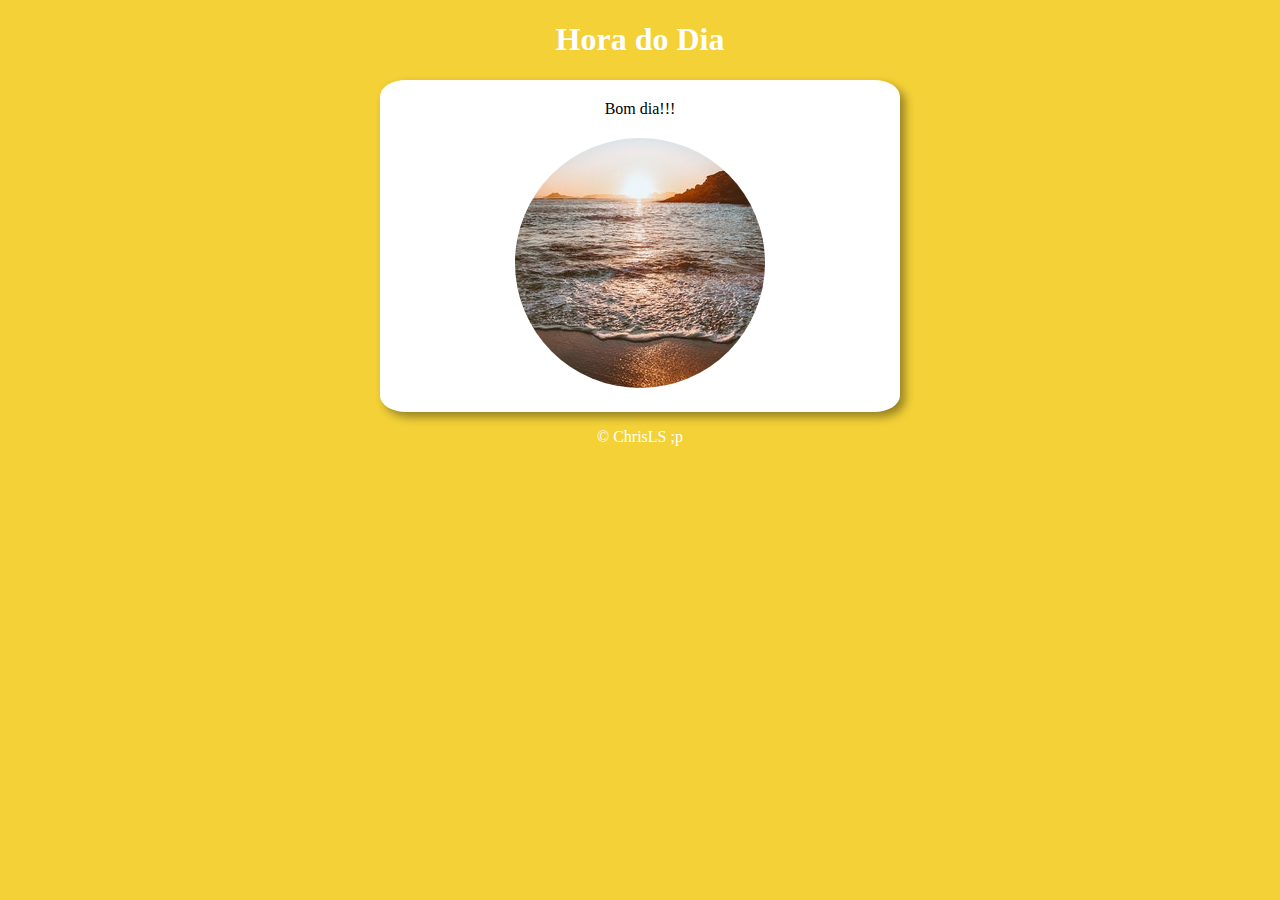
<file: index.html>
<!DOCTYPE html>
<html lang="pt-BR">
<head>
    <meta charset="UTF-8">
    <meta http-equiv="X-UA-Compatible" content="IE=edge">
    <meta name="viewport" content="width=device-width, initial-scale=1.0">
    <title>Exercício Hora do Dia</title>
    <link rel="stylesheet" href="css/estilo.css">
</head>
<body onload="carregar()">
    <header>
        <h1>Hora do Dia</h1>
    </header>

    <section>
        <div id="msg">
            Mensagem...
        </div>
        <div id="imagemNaTela">
            <img id="imagem" style="border-radius: 50%;" src="imagemManha.jpg" alt="Foto do Dia">
        </div>
    </section>
    <footer>
        <p>&copy; ChrisLS ;p</p>
    </footer>

    <script src="javaScript/javaScript.js"></script>
</body>
</html>
</file>
<file: css/estilo.css>
body{
background-color: rgb(172, 18, 18);
font-family: 'Times New Roman', Times, serif;
}
header{
color:white;
text-align: center;
}
section{
background-color:white;
width: 500px;
border-radius: 5%;
padding: 10px;
margin:auto;
box-shadow: 5px 5px 10px rgba(0, 0, 0, 0.39);
}
div{
    text-align: center;
    padding: 10px;
}
footer{
color:white;
text-align:center;
}
</file>
